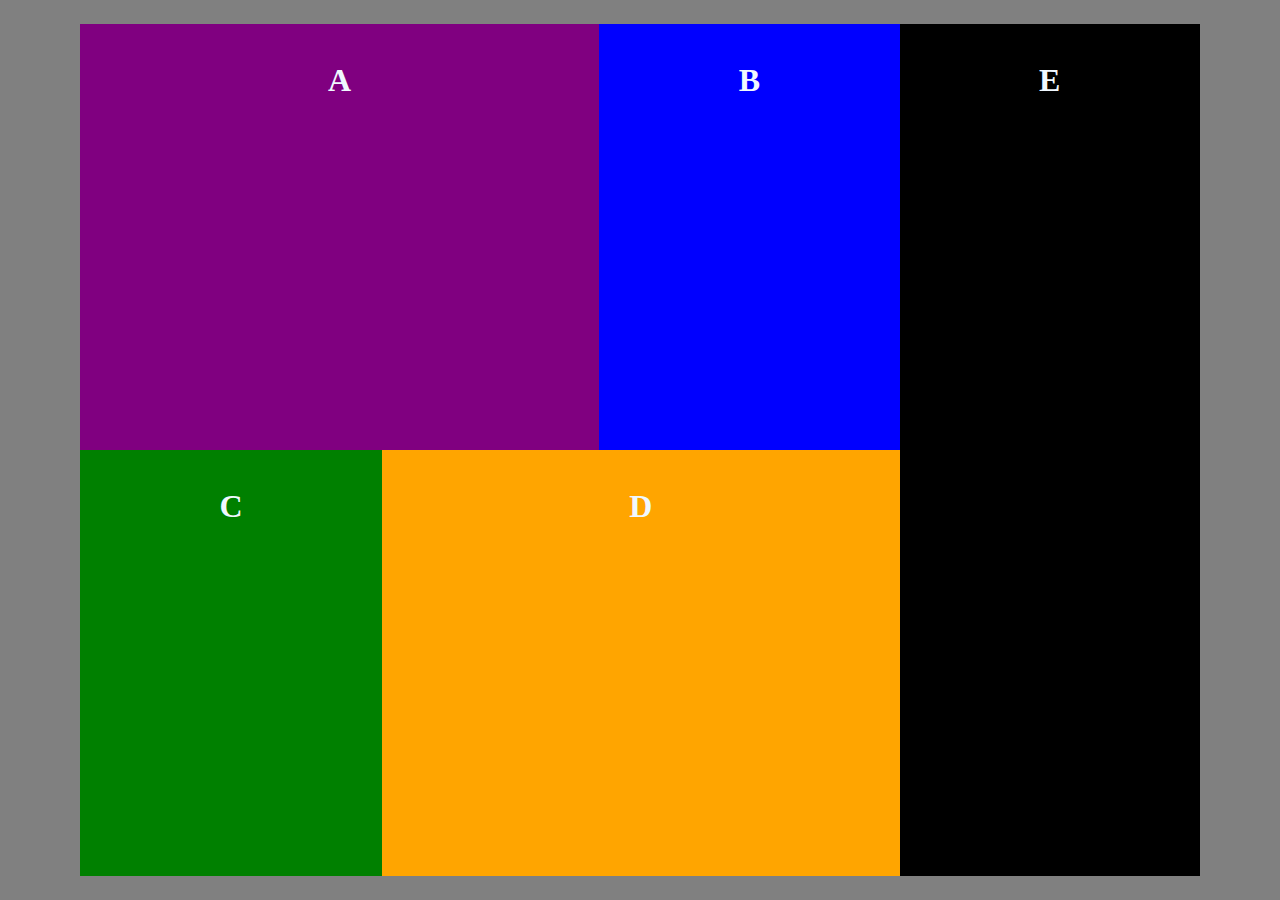
<file: grid-stuff/index.html>
<!DOCTYPE html>
<html lang="en">
<head>
    <meta charset="UTF-8">
    <meta http-equiv="X-UA-Compatible" content="IE=edge">
    <meta name="viewport" content="width=device-width, initial-scale=1.0">
    <link rel="stylesheet" href="style.css">
    <title>ResponsiveOne</title>
</head>
<body>
    <main class="grid-abba">

        <article class="grid a two-columns"> <h1>A</h1> </article>

        <article class="grid b"> <h1>B</h1> </article>

        <article class="grid c"> <h1>C</h1> </article>

        <article class="grid d two-columns"> <h1>D</h1> </article>

        <article class="grid e"> <h1>E</h1> </article>

    </main>
</body>
</html>
</file>
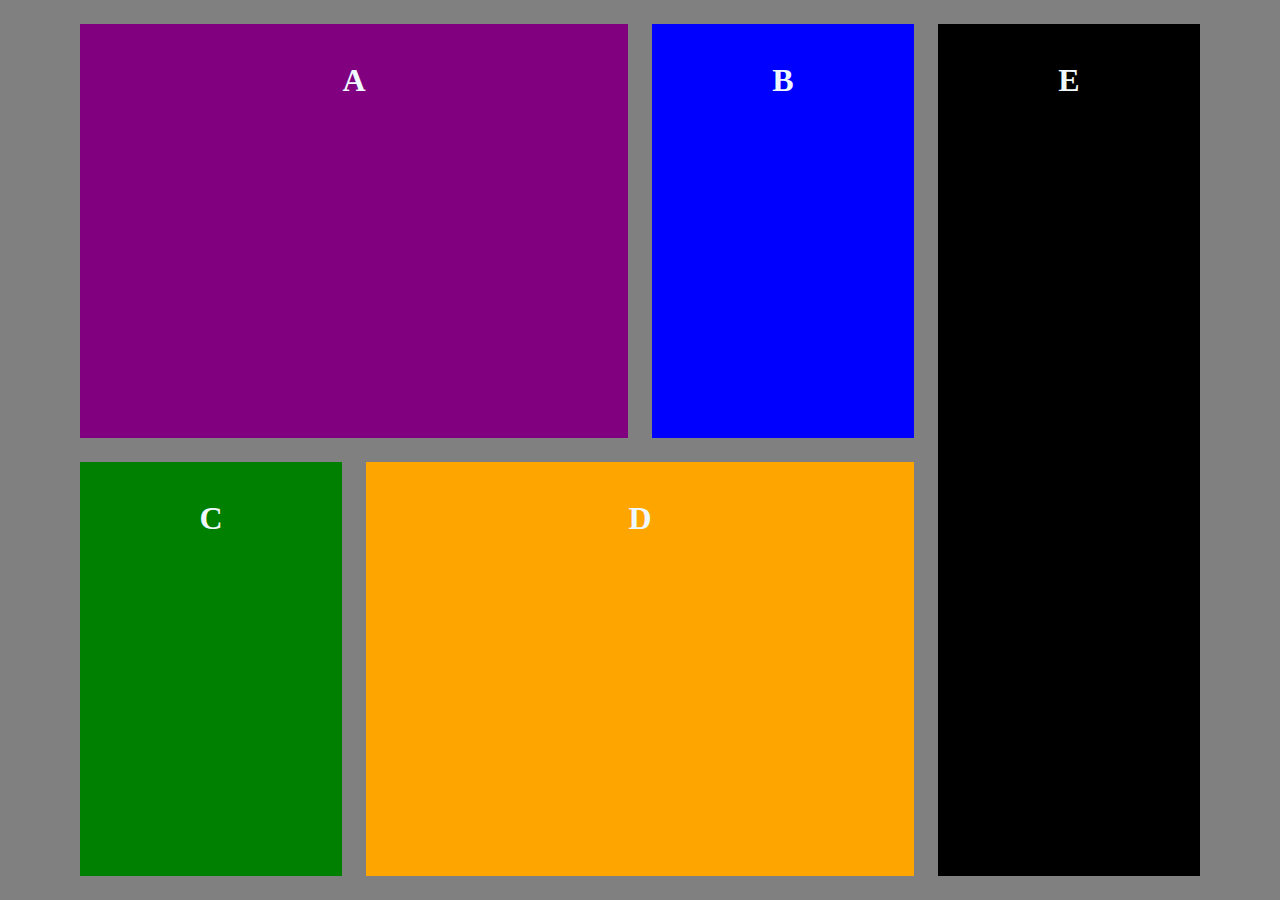
<file: just-grid/index.html>
<!DOCTYPE html>
<html lang="en">
<head>
    <meta charset="UTF-8">
    <meta http-equiv="X-UA-Compatible" content="IE=edge">
    <meta name="viewport" content="width=device-width, initial-scale=1.0">
    <link rel="stylesheet" href="style.css">
    <title>Grid-ish</title>
</head>
<body>
    <main class="grid-abba">

        <article class="grid a two-columns"> <h1>A</h1> </article>

        <article class="grid b"> <h1>B</h1> </article>

        <article class="grid c"> <h1>C</h1> </article>

        <article class="grid d two-columns"> <h1>D</h1> </article>

        <article class="grid e"> <h1>E</h1> </article>

    </main>
</body>
</html>
</file>
<file: grid-stuff/style.css>
/* Remove default margin */
*{margin: 0;}

/* Remove list styles on ul, ol elements with a list role, which suggests default styling will be removed */
ul[role="list"],
ol[role="list"] {
  list-style: none;
}

/* Set core root defaults */
html:focus-within {
  scroll-behavior: smooth;
}

/* grid basis- "display:grid" - it is to apply grid & min-height's vh unit allows to take browser's whole page */
body {
    display: grid;
    min-height: 100vh;
  text-rendering: optimizeSpeed;
  line-height: 1.5;
  background-color: grey;
  box-sizing: border-box;
}


.grid-abba{
    display: grid;
    /* gap: 1.5rem;  */
    grid-template-areas: 
    "one"
    "two"
    "three"
    "four"
    "five";

    /* grid-template-columns: repeat(4, 1fr); */
    /* grid-template-rows: repeat(2, 1fr); */

    text-align: center;
    padding-block: 1.5rem;
    width: min(95%, 70rem);
    /*margin-inline is here to center the whole class */
    margin-inline: auto;

}

.grid{
    padding: 2rem; 
    /* one value indicates top and bottom */
}

/* .two-columns{
    grid-column: span 2;
} */

h1{
    color:aliceblue;
}


.a{
    background-color: purple;
    grid-area: one;   
}

.b{
    background-color: blue;   
    grid-area: two;
}

.c{
    background-color: green;
    grid-area: three;
}

.d{
    background-color: orange;
    grid-area: four;
}

.e{
    background-color: black;
    grid-area: five;
    /* grid-column-start: 4;
    grid-row-start: 1;
    grid-row-end: 3; */
}


@media screen and (min-width: 33em){
    .grid-abba{
        grid-template-areas: 
        "one "
      "two "
      "three"
      "four"
      "five";
    }
}

@media screen and (min-width: 38em){
    .grid-abba{
        grid-template-areas: 
        'one one'
     'two five'
     'three five'
     'four four';
    }
}

@media screen and (min-width: 54em){
    .grid-abba{
        grid-template-areas: 
        "one one two"
      "five five five"
      "three four four";

}

@media screen and (min-width: 75em){
    .grid-abba{
        grid-template-areas: 
        "one one two five"
        "three four four five";
    }
}
</file>
<file: just-grid/style.css>
/* Remove default margin */
body,
h1,
h2,
h3,
h4,
p,
figure,
blockquote,
dl,
dd {
  margin: 0;
}

/* Remove list styles on ul, ol elements with a list role, which suggests default styling will be removed */
ul[role="list"],
ol[role="list"] {
  list-style: none;
}

/* Set core root defaults */
html:focus-within {
  scroll-behavior: smooth;
}

/* Set core body defaults */
body {
    display: grid;
    min-height: 100vh;
  text-rendering: optimizeSpeed;
  line-height: 1.5;
  background-color: grey;
  box-sizing: border-box;
}




h1{
    color:aliceblue;
}


.a{
    background-color: purple;   
}

.b{
    background-color: blue;   
}

.c{
    background-color: green;
}

.d{
    background-color: orange;
}

.e{
    background-color: black;
    grid-column-start: 4;
    grid-row-start: 1;
    grid-row-end: 3;
}







.grid-abba{
    display: grid;
    gap: 1.5rem;

    grid-template-columns: repeat(4, 1fr);
    /* grid-template-rows: repeat(2, 1fr); */

    text-align: center;
    padding-block: 1.5rem;
    width: min(95%, 70rem);
     /* min-height: 100vh;  */
    margin-inline: auto;
}

.grid{
    padding: 2rem; 
    /* one value indicates top and bottom */
}

.two-columns{
    grid-column: span 2;
}
</file>
